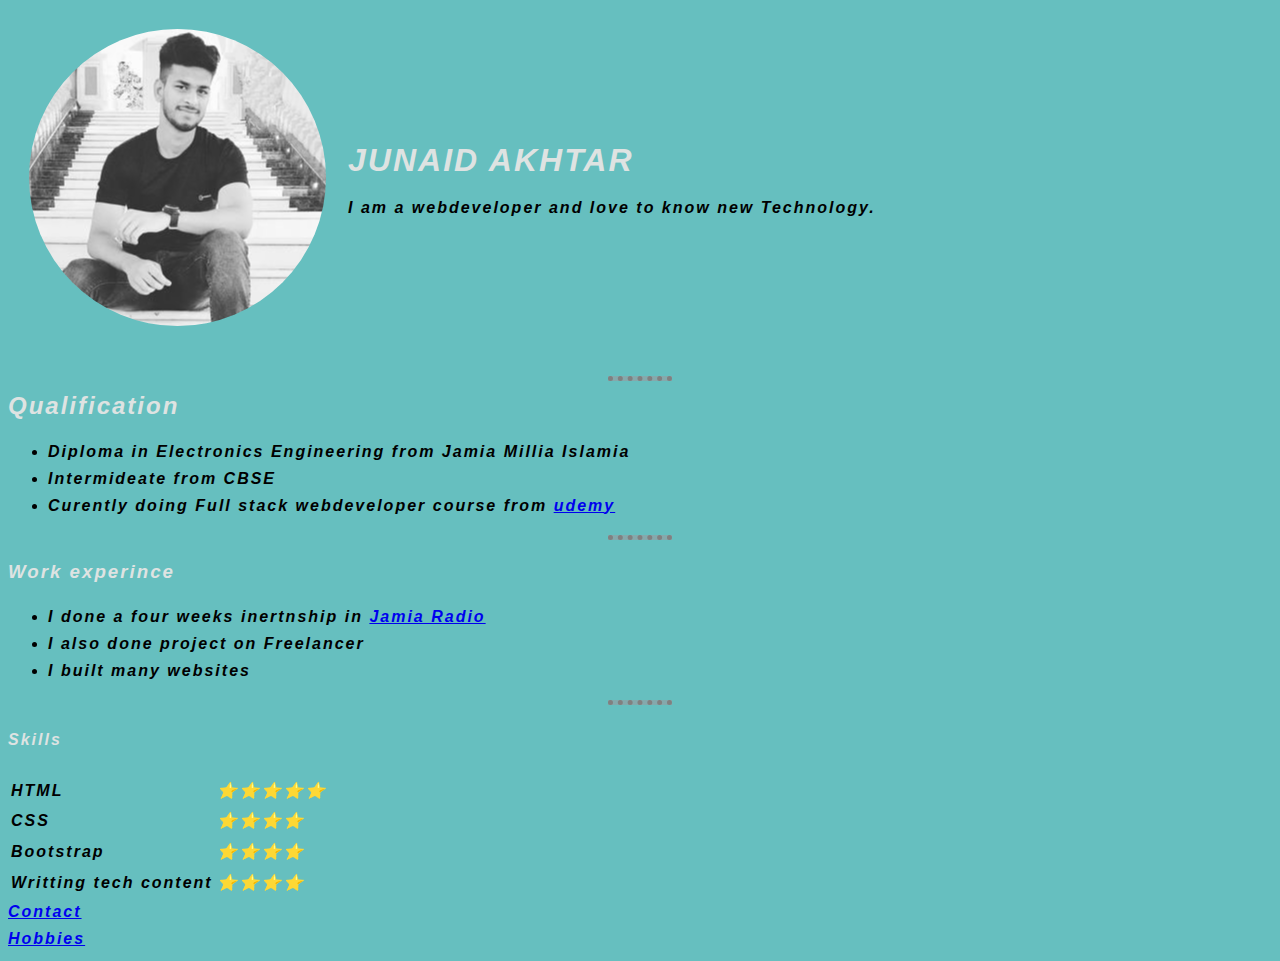
<file: index.html>
<!DOCTYPE html>
<html lang="en" dir="ltr">

<head>
  <meta charset="utf-8">
  <title>
    Junaid CV
  </title>
  <link rel="stylesheet" href="Styles.css">
</head>

<body>
  <table cellspacing="20">
    <tr>
      <td><img src="junaid.png" alt="junaid picture"><br></td>
      <td>
        <h1>JUNAID AKHTAR</h1>
        <p>I am a <b>webdeveloper</b> and love to know new Technology.<br></p>
      </td>
    </tr>
  </table>
  <h2>
    <hr>
    Qualification
  </h2>
  <p>
  <ul>
    <li>Diploma in Electronics Engineering from <b>Jamia Millia Islamia</b></li>
    <li>Intermideate from CBSE</li>
    <li>Curently doing Full stack webdeveloper course from <a href="https://www.udemy.com">udemy</a></li>
  </ul>
  </p>
  <hr>
  <h3>
    Work experince
  </h3>
  <p>
  <ul>
    <li>I done a four weeks inertnship in <b><a href="https://www.jmi.ac.in/jcr">Jamia Radio</a></b></li>
    <li>I also done project on <b>Freelancer</b></li>
    <li>I built many websites</li>
  </ul>
  </p>
  <hr>
  <h4>Skills</h4>
  <table>
    <tr>
      <p>
        <td>HTML</td>
      </p>
      <p>
        <td>⭐⭐⭐⭐⭐</td>
      </p>
    </tr>
    <tr>
      <td>CSS</td>
      <td>⭐⭐⭐⭐</td>
    </tr>
    <tr>
      <td>Bootstrap</td>
      <td>⭐⭐⭐⭐</td>
    </tr>
    <tr>
      <td>Writting tech content</td>
      <td>⭐⭐⭐⭐</td>
    </tr>
  </table>
  <a href="contact.html">Contact</a><br>
  <a href="Hobbie.html">Hobbies</a>

</body>

</html>
</file>
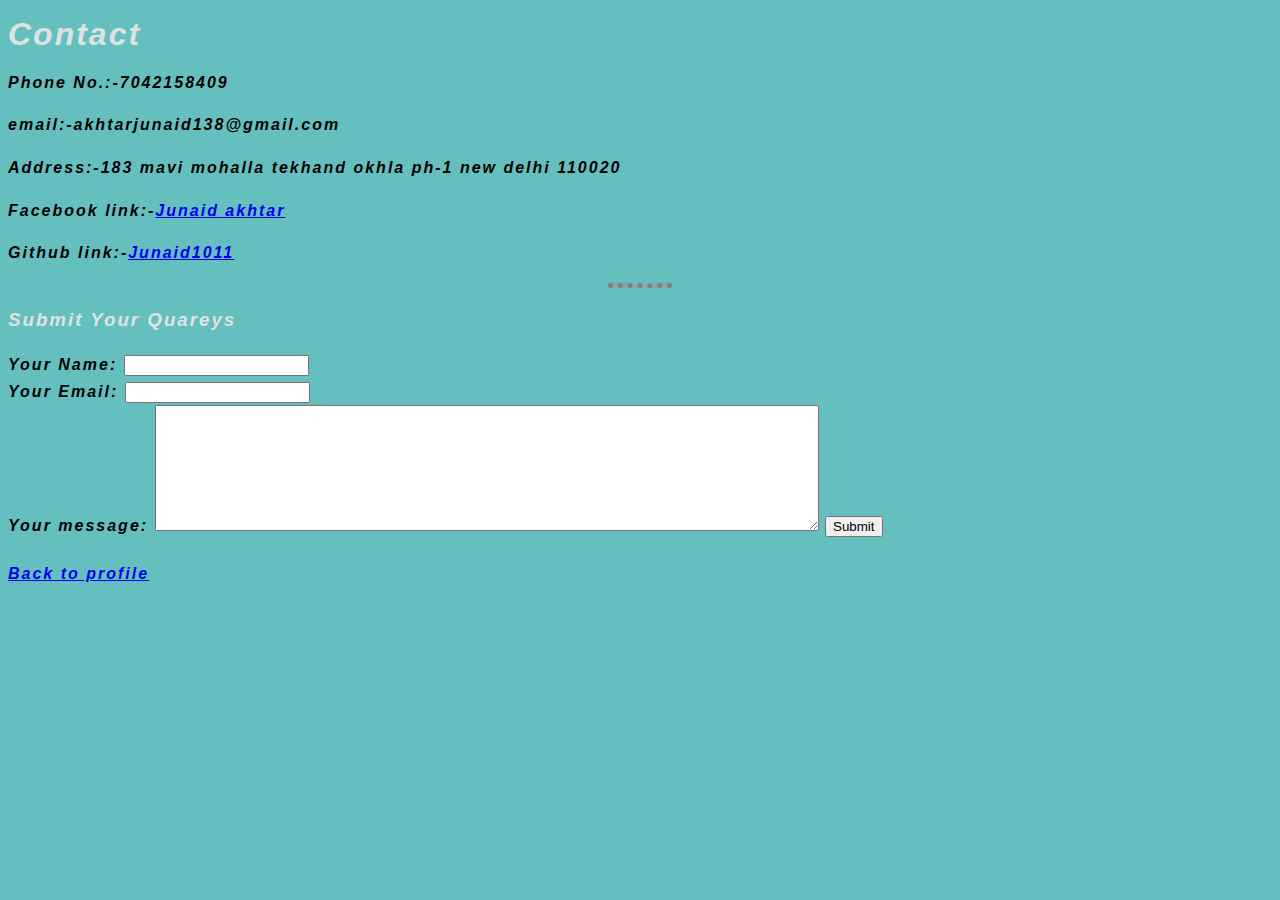
<file: contact.html>
<!DOCTYPE html>
<html lang="en" dir="ltr">
  <head>
    <meta charset="utf-8">
    <title>
      Contact and peronal details
    </title>
    <link rel="stylesheet" href="Styles.css">
  </head>
  <body>
    <h1>
      Contact
    </h1>

    <p>Phone No.:-7042158409</p>
  <p>email:-akhtarjunaid138@gmail.com</p>
    <p>Address:-183 mavi mohalla tekhand okhla ph-1 new delhi 110020</p>
    <p>Facebook link:-<a href="https://www.facebook.com/junaid.akhtar.792">Junaid akhtar</a></p>
    <p>Github link:-<a href="https://github.com/Junaid1011/">Junaid1011</a></p>

    <hr>
    <h3>Submit Your Quareys</h3>
  <form action="mailto:akhtarjunaid138@gmail.com" method="post" enctype="text/plain"
    <label>
      Your Name:
    </label>
      <input type="text" name="yourname" value=""><br>
    <label>Your Email:</label>
    <input type="email" name="youremail" value=""><br>
    <label>Your message:</label>
      <textarea name="Yourmessage" rows="8" cols="80"></textarea>
      <input type="submit" name="">
<h4><a href="index.html">Back to profile</a>
</h4>
  </form>
  </body>
</html>
</file>
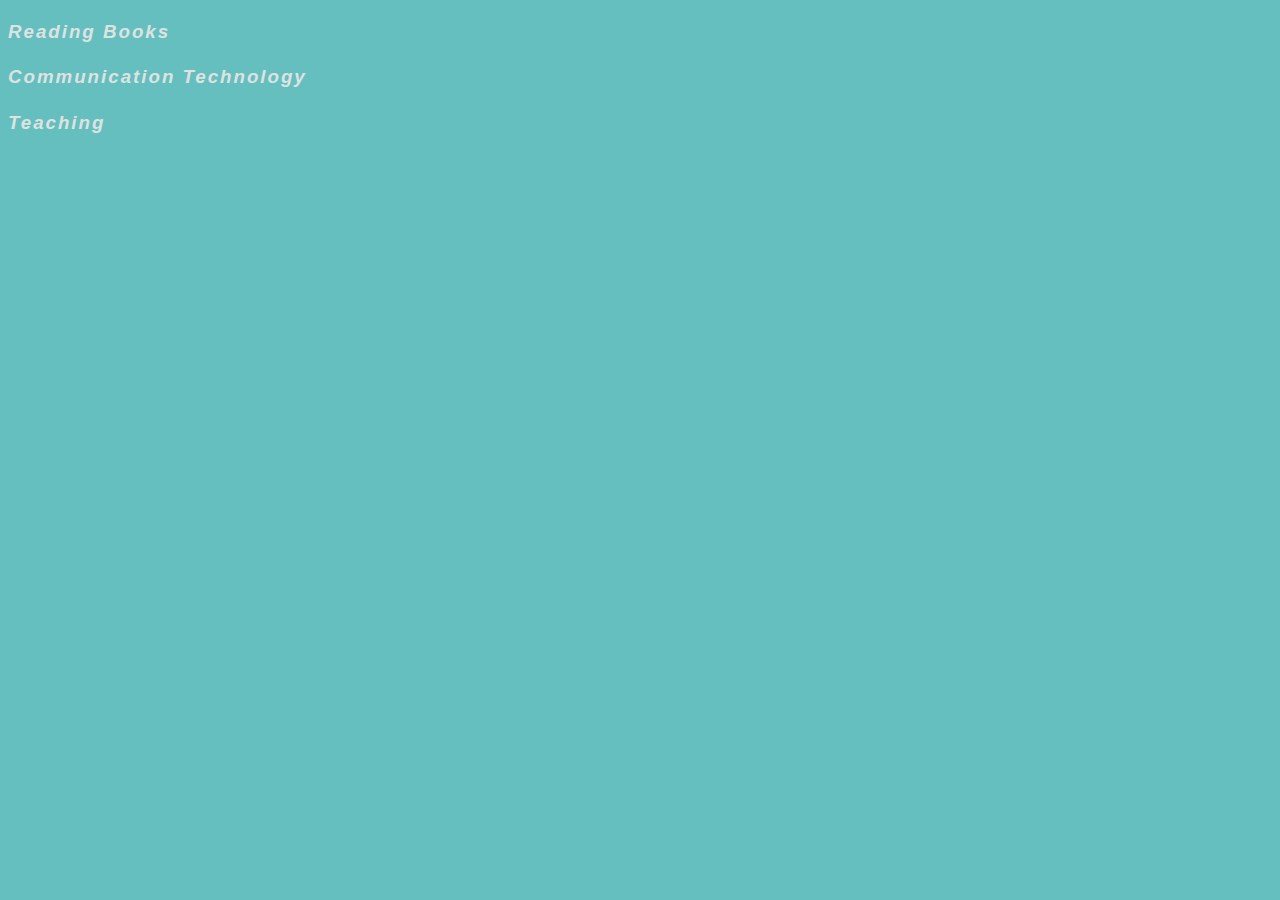
<file: Hobbie.html>
<!DOCTYPE html>
<html lang="en" dir="ltr">
  <head>
    <meta charset="utf-8">
    <title>Hobbie</title>
      <link rel="stylesheet" href="Styles.css">
  </head>
  <body>
    <h3>
    <p>
      Reading Books

    </p>
    <p>Communication Technology</p>
    <p>Teaching</p>
    </h3>
  </body>
</html>
</file>
<file: Styles.css>
body{
    background-color: #66bfbf;
    font-style: italic;
    font-size: medium;
    font-weight: bold;
    font-family: "Comic Sans MS", cursive, sans-serif;
    letter-spacing: 2px;
    line-height: 20pt;
}
hr{
  background-color: #84a9ac;
  border-style: dotted none none;
  border-color: grey;
  border-width: 5px;
  width: 5%;
}
h1,h2,h3,h4,h5,h6{
  color: #dee3e2;

}
</file>
